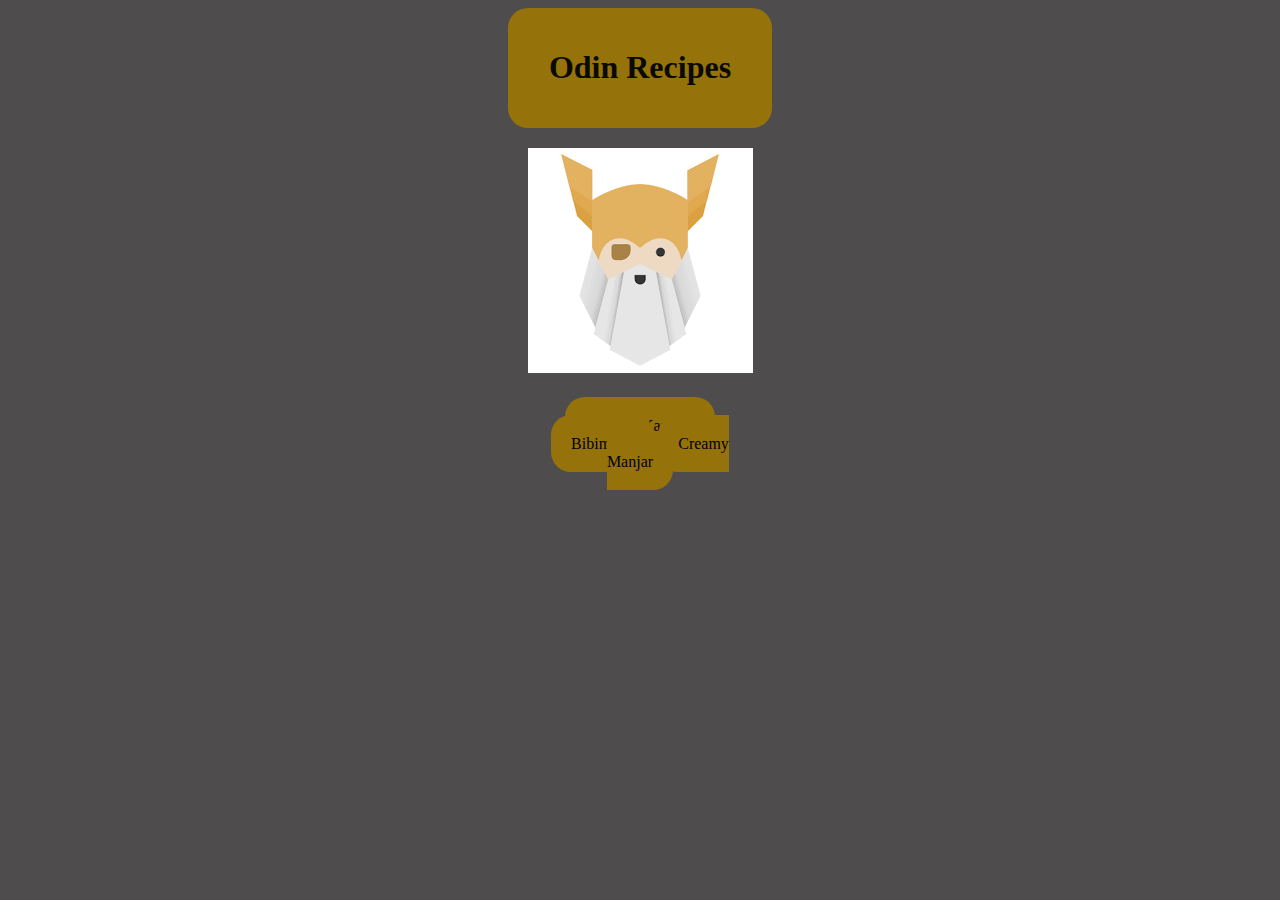
<file: index.html>
<!DOCTYPE html>
<html lang="en">
<head>
    <meta charset="UTF-8">
    <meta name="viewport" content="width=device-width, initial-scale=1.0">
    <title>Odin Recipes</title>
    <link rel="stylesheet" href="styles.css">
    
</head>
<body>
    <div class="titleblock">
        <h1>Odin Recipes</h1>
    </div>

    <img src="img/odin.png">
    
    <div>
        <a href="recipes/karaage.html">Chicken Karaage</a></li>
        <a href="recipes/bibimbap.html">Bibimbap</a></li>
        <a href="recipes/manjar.html">Creamy Manjar</a></li>
    </div>

</body>
</html>
</file>
<file: styles.css>
/* Stylesheet */

* { 
background-color: rgb(78, 76, 76);
text-align: center;
}

h1, h2, h3 {
    color: rgb(10, 10, 0);
    background-color: rgb(150, 115, 10);
    font-family: 'Times New Roman', Times, serif;
    text-transform: capitalize;
}

li {
    color: rgb(10, 10, 0);
    font-family: 'Times New Roman', Times, serif;
    margin:0px 500px;
    border-radius: 20px;
    line-height: 1.5;
}

p {
    margin:10px 500px;

}

div {
    padding: 20px;
    margin: 0px 500px;
    text-align: center;

}

img {
    margin:20px;
}

.titleblock {
    background-color:rgb(150, 115, 10);
    border-color: aliceblue;
    border-radius: 20px;
}


a {
    background-color: rgb(150, 115, 10);
    color:black;
    padding: 20px 20px;
    border-radius: 20px;
    text-decoration: none;
}

.list, p {
    text-align: justify;
    color:rgb(150, 115, 10);
    word-spacing: 1px;
}
</file>
